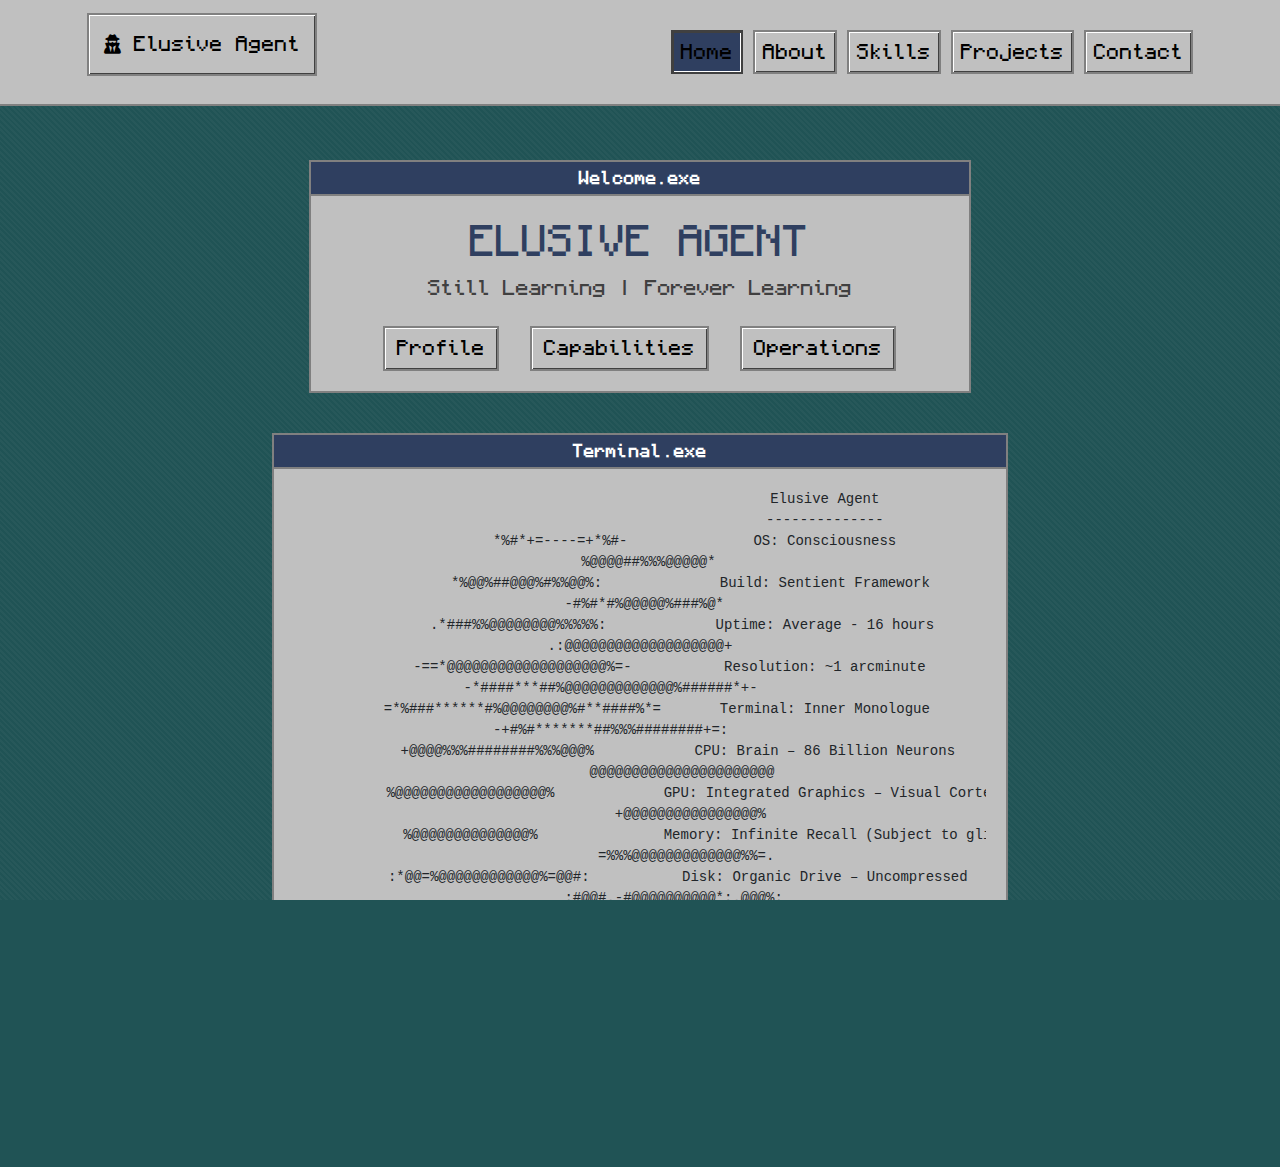
<file: index.html>
<!DOCTYPE html>
<html lang="en">
<head>
    <meta charset="UTF-8">
    <meta name="viewport" content="width=device-width, initial-scale=1.0">
    <title>Elusive Agent | Home</title>
    <link href="https://cdn.jsdelivr.net/npm/bootstrap@5.3.0/dist/css/bootstrap.min.css" rel="stylesheet">
    <link href="css/styles.css" rel="stylesheet">
    <link rel="stylesheet" href="https://cdnjs.cloudflare.com/ajax/libs/font-awesome/6.0.0/css/all.min.css">
</head>
<body>
    <!-- Navigation -->
    <nav class="navbar navbar-expand-lg fixed-top">
        <div class="container">
            <a class="navbar-brand win95-box" href="index.html">
                <i class="fas fa-user-secret"></i>
                Elusive Agent
            </a>
            <button class="navbar-toggler" type="button" data-bs-toggle="collapse" data-bs-target="#navbarNav">
                <span class="navbar-toggler-icon"></span>
            </button>
            <div class="collapse navbar-collapse" id="navbarNav">
                <ul class="navbar-nav ms-auto">
                    <li class="nav-item">
                        <a class="nav-link active" href="index.html">Home</a>
                    </li>
                    <li class="nav-item">
                        <a class="nav-link" href="about.html">About</a>
                    </li>
                    <li class="nav-item">
                        <a class="nav-link" href="skills.html">Skills</a>
                    </li>
                    <li class="nav-item">
                        <a class="nav-link" href="projects.html">Projects</a>
                    </li>
                    <li class="nav-item">
                        <a class="nav-link" href="contact.html">Contact</a>
                    </li>
                </ul>
            </div>
        </div>
    </nav>

    <main>
        <!-- Hero Section -->
        <section class="hero d-flex align-items-center">
            <div class="container">
                <div class="row justify-content-center">
                    <div class="col-lg-8 text-center">
                        <!-- First window (Welcome) -->
                        <div class="win95-window">
                            <div class="window-title-bar">
                                <span>Welcome.exe</span>
                            </div>
                            <div class="window-content">
                                <h1>ELUSIVE AGENT</h1>
                                <p class="lead mb-4">Still Learning | Forever Learning</p>
                                <div class="quick-links mt-4">
                                    <a href="about.html" class="win95-button">Profile</a>
                                    <a href="skills.html" class="win95-button">Capabilities</a>
                                    <a href="projects.html" class="win95-button">Operations</a>
                                </div>
                            </div>
                        </div>

                        <!-- Second window (Terminal) -->
                        <div class="win95-window terminal-window">
                            <div class="window-title-bar">
                                <span>Terminal.exe</span>
                            </div>
                            <div class="window-content">
                                <div class="terminal-text">
                                    <div class="terminal-scroll">
                                        <pre class="ascii-art">
                                            Elusive Agent
                                            --------------
             *%#*+=----=+*%#-               <span class="terminal-label">OS:</span> Consciousness
             %@@@@##%%%@@@@@*		
            *%@@%##@@@%#%%@@%:              <span class="terminal-label">Build:</span> Sentient Framework
           -#%#*#%@@@@@%###%@*		
          .*###%%@@@@@@@@%%%%%:             <span class="terminal-label">Uptime:</span> Average - 16 hours
         .:@@@@@@@@@@@@@@@@@@@+		
       -==*@@@@@@@@@@@@@@@@@@@%=-           <span class="terminal-label">Resolution:</span> ~1 arcminute
   -*####***##%@@@@@@@@@@@@@%######*+-		
    =*%###******#%@@@@@@@@%#**####%*=       <span class="terminal-label">Terminal:</span> Inner Monologue
       -+#%#*******##%%%########+=:		 
         +@@@@%%%########%%%@@@%            <span class="terminal-label">CPU:</span> Brain – 86 Billion Neurons
          @@@@@@@@@@@@@@@@@@@@@@
           %@@@@@@@@@@@@@@@@@@%             <span class="terminal-label">GPU:</span> Integrated Graphics – Visual Cortex
            +@@@@@@@@@@@@@@@@%
             %@@@@@@@@@@@@@@%               <span class="terminal-label">Memory:</span> Infinite Recall (Subject to glitches)
           =%%%@@@@@@@@@@@@@%%=.
         :*@@=%@@@@@@@@@@@@%=@@#:           <span class="terminal-label">Disk:</span> Organic Drive – Uncompressed
        :#@@#.-#@@@@@@@@@@*:.@@@%:
       :%@@@#...-*%@@@@%+:...%@@@%-         <span class="terminal-label">Mem%:</span> 85% (Cache overloaded)
     :=%@@@@#......+@@=.....:%@@@@%=:         
   +*#%%@@@@%:....+@@@@-....-@@@@@@%%#+     <span class="terminal-label">Disk%:</span> 65% (Deep storage fragmented)
*##%%%%%@@@@@-...++*@@+*=..:=@@@@@@%%%%%
%%%@%#%%@@@@@=::=:.:@%..==.:*@@@@@@@@@@%%%  <span class="color-block">███</span><span class="color-block-red">███</span><span class="color-block-green">███</span><span class="color-block-yellow">███</span><span class="color-block-blue">███</span><span class="color-block-magenta">███</span><span class="color-block-cyan">███</span><span class="color-block-white">███</span>
%@@@@@@@@@@@@*--...=@@:..:--#@@@@@@@@@@%%@  <span class="color-block-bright">███</span><span class="color-block-bright-red">███</span><span class="color-block-bright-green">███</span><span class="color-block-bright-yellow">███</span><span class="color-block-bright-blue">███</span><span class="color-block-bright-magenta">███</span><span class="color-block-bright-cyan">███</span><span class="color-block-bright-white">███</span>
</pre>
                                    </div>
                                </div>
                            </div>
                        </div>
                    </div>
                </div>
            </div>
        </section>
    </main>

    <!-- Footer -->
    <footer class="footer py-4">
        <div class="container text-center">
            <p class="mb-0">© 2024 Elusive Agent. All rights reserved.</p>
        </div>
    </footer>

    <script src="https://cdn.jsdelivr.net/npm/bootstrap@5.3.0/dist/js/bootstrap.bundle.min.js"></script>
</body>
</html>
</file>
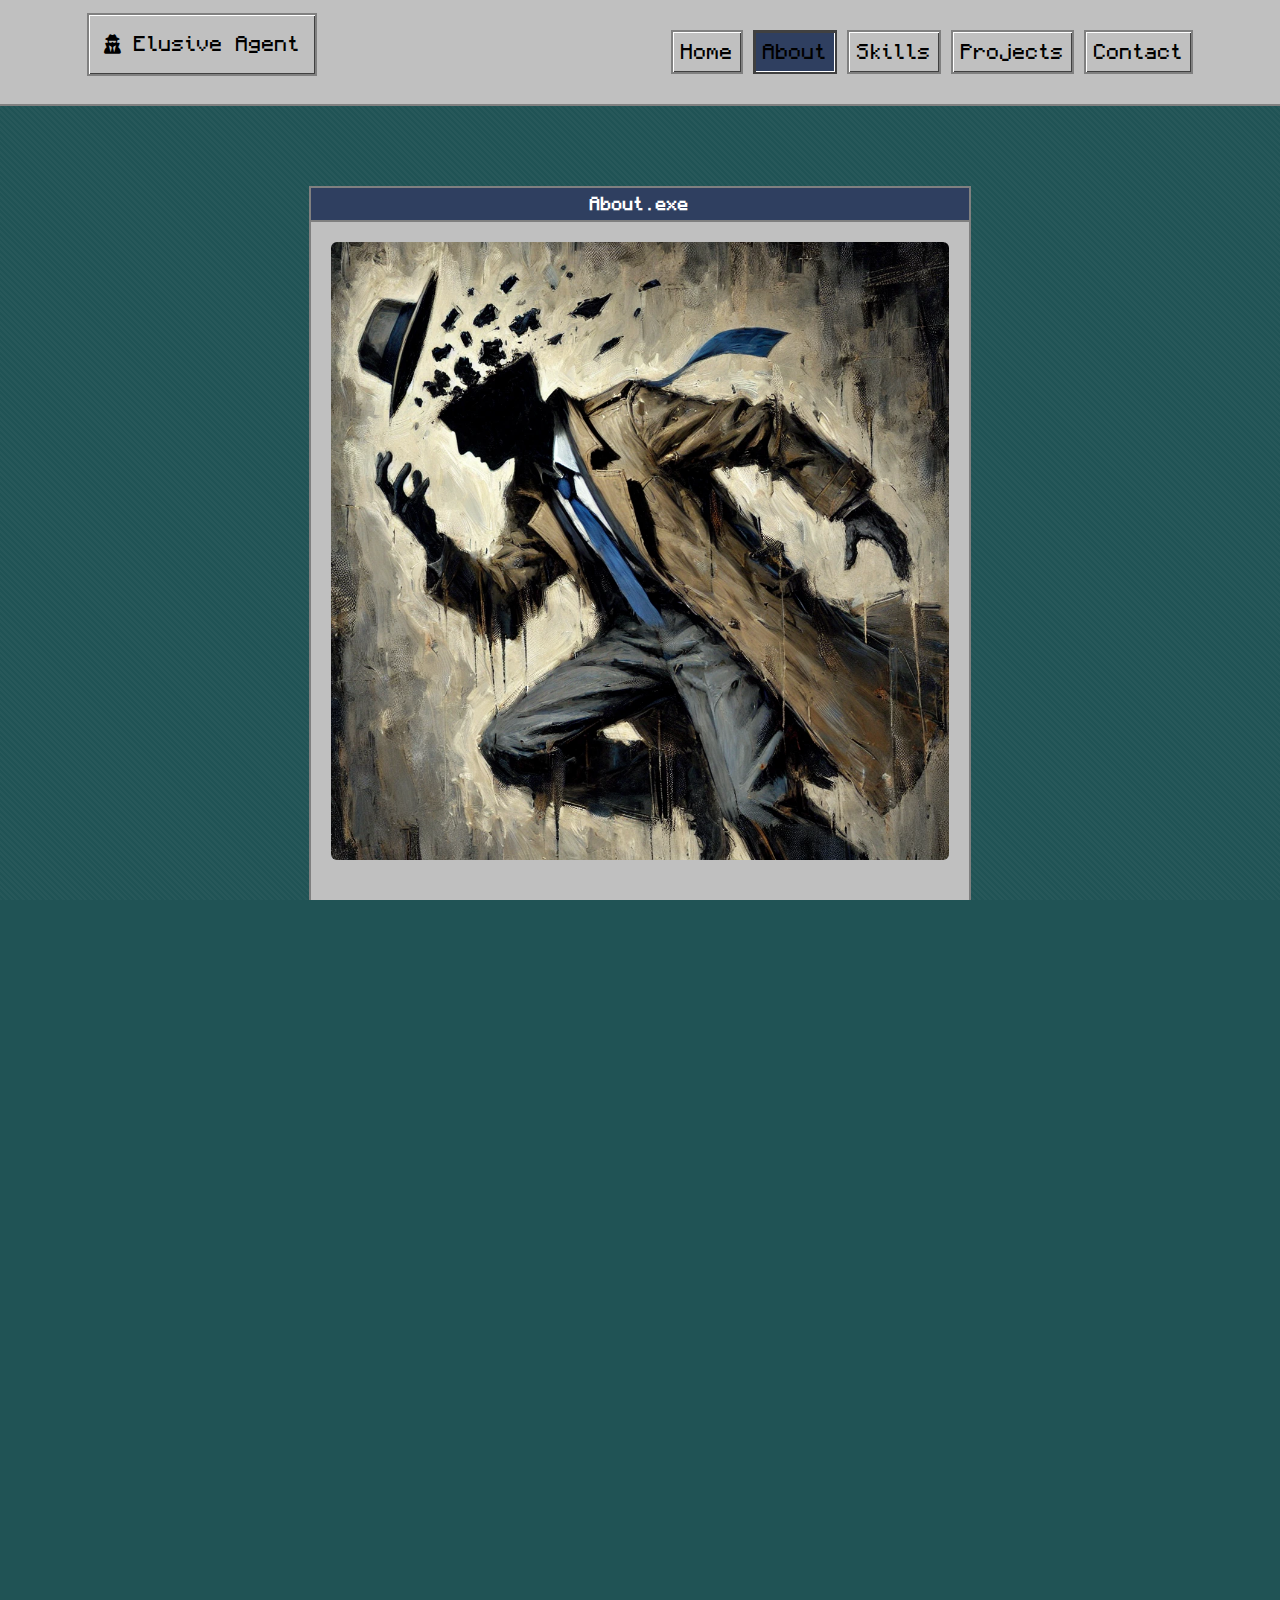
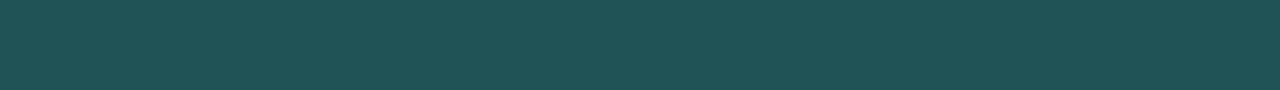
<file: about.html>
<!DOCTYPE html>
<html lang="en">
<head>
    <meta charset="UTF-8">
    <meta name="viewport" content="width=device-width, initial-scale=1.0">
    <title>Elusive Agent | About</title>
    <link href="https://cdn.jsdelivr.net/npm/bootstrap@5.3.0/dist/css/bootstrap.min.css" rel="stylesheet">
    <link href="css/styles.css" rel="stylesheet">
    <link rel="stylesheet" href="https://cdnjs.cloudflare.com/ajax/libs/font-awesome/6.0.0/css/all.min.css">
</head>
<body>
    <!-- Navigation -->
    <nav class="navbar navbar-expand-lg fixed-top">
        <div class="container">
            <a class="navbar-brand win95-box" href="index.html">
                <i class="fas fa-user-secret"></i>
                Elusive Agent
            </a>
            <button class="navbar-toggler" type="button" data-bs-toggle="collapse" data-bs-target="#navbarNav">
                <span class="navbar-toggler-icon"></span>
            </button>
            <div class="collapse navbar-collapse" id="navbarNav">
                <ul class="navbar-nav ms-auto">
                    <li class="nav-item">
                        <a class="nav-link" href="index.html">Home</a>
                    </li>
                    <li class="nav-item">
                        <a class="nav-link active" href="about.html">About</a>
                    </li>
                    <li class="nav-item">
                        <a class="nav-link" href="skills.html">Skills</a>
                    </li>
                    <li class="nav-item">
                        <a class="nav-link" href="projects.html">Projects</a>
                    </li>
                    <li class="nav-item">
                        <a class="nav-link" href="contact.html">Contact</a>
                    </li>
                </ul>
            </div>
        </div>
    </nav>

    <!-- Main content wrapper -->
    <main>
        <!-- About Section -->
        <section class="about-section py-5 mt-5">
            <div class="container">
                <div class="row justify-content-center">
                    <div class="col-lg-8">
                        <div class="win95-window">
                            <div class="window-title-bar">
                                <span>About.exe</span>
                            </div>
                            <div class="window-content text-center">
                                <div class="about-image mb-5">
                                    <img src="images/Mysterious-Agent-Falling-Apart.webp" alt="Mysterious Agent" class="img-fluid rounded">
                                </div>
                                <h2 class="section-title">About Me</h2>
                                <p class="lead">The Elusive Agent</p>
                                <div class="about-content">
                                    <h3>Bio</h3>
                                    <p>I am a student passionate about understanding the brain and its connection to thoughts and sentience. My main focus is on intelligent systems and computational neuroscience. I enjoy exploring science, and technical challenges.</p>
                                    
                                    <h3 class="mt-4">Main Interests</h3>
                                    <ul class="interests-list">
                                        <li>Intelligent systems</li>
                                        <li>Cognitive Neuroscience</li>
                                        <li>Computational neuroscience</li>
                                        <li>Computer Science</li>
                                    </ul>

                                    <h3 class="mt-4">Other Interests</h3>
                                    <ul class="interests-list">
                                        <li>Philosophy</li>
                                        <li>Puzzles and strategic games</li>
                                        <li>Digital audio</li>
                                        <li>Hard problem of consciousness</li>
                                        <li>History of Science</li>
                                    </ul>
                                </div>
                            </div>
                        </div>
                    </div>
                </div>
            </div>
        </section>
        <!-- Add this div for extra space -->
        <div class="bottom-space"></div>
    </main>

    <!-- Footer -->
    <footer class="footer py-4">
        <div class="container text-center">
            <p class="mb-0">© 2024 Elusive Agent. All rights reserved.</p>
        </div>
    </footer>

    <script src="https://cdn.jsdelivr.net/npm/bootstrap@5.3.0/dist/js/bootstrap.bundle.min.js"></script>
</body>
</html>
</file>
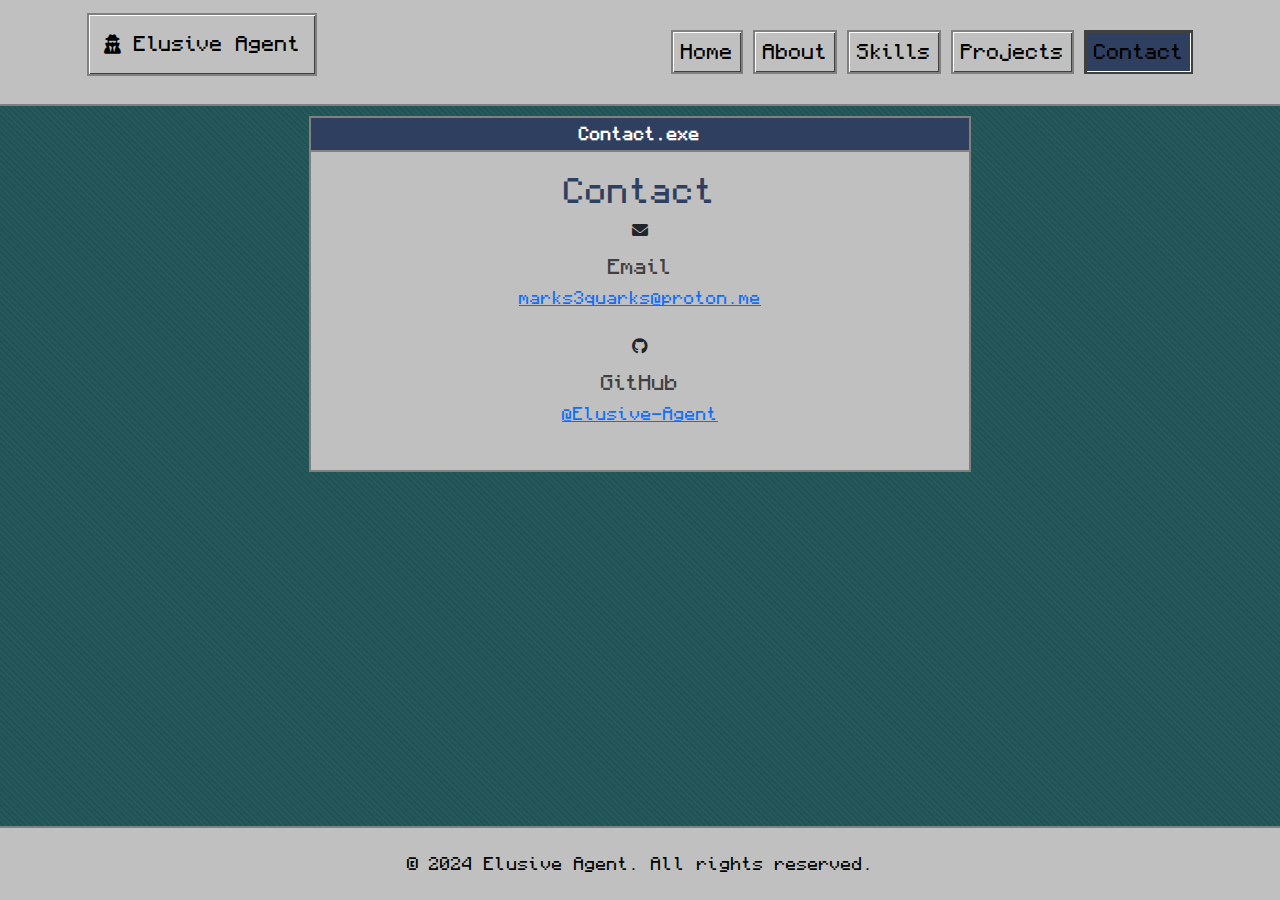
<file: contact.html>
<!DOCTYPE html>
<html lang="en">
<head>
    <meta charset="UTF-8">
    <meta name="viewport" content="width=device-width, initial-scale=1.0">
    <title>Elusive Agent | Contact</title>
    <link href="https://cdn.jsdelivr.net/npm/bootstrap@5.3.0/dist/css/bootstrap.min.css" rel="stylesheet">
    <link href="css/styles.css" rel="stylesheet">
    <link rel="stylesheet" href="https://cdnjs.cloudflare.com/ajax/libs/font-awesome/6.0.0/css/all.min.css">
</head>
<body>
    <!-- Navigation -->
    <nav class="navbar navbar-expand-lg fixed-top">
        <div class="container">
            <a class="navbar-brand win95-box" href="index.html">
                <i class="fas fa-user-secret"></i>
                Elusive Agent
            </a>
            <button class="navbar-toggler" type="button" data-bs-toggle="collapse" data-bs-target="#navbarNav">
                <span class="navbar-toggler-icon"></span>
            </button>
            <div class="collapse navbar-collapse" id="navbarNav">
                <ul class="navbar-nav ms-auto">
                    <li class="nav-item">
                        <a class="nav-link" href="index.html">Home</a>
                    </li>
                    <li class="nav-item">
                        <a class="nav-link" href="about.html">About</a>
                    </li>
                    <li class="nav-item">
                        <a class="nav-link" href="skills.html">Skills</a>
                    </li>
                    <li class="nav-item">
                        <a class="nav-link" href="projects.html">Projects</a>
                    </li>
                    <li class="nav-item">
                        <a class="nav-link active" href="contact.html">Contact</a>
                    </li>
                </ul>
            </div>
        </div>
    </nav>

    <!-- Contact Section -->
    <section class="contact-section py-5 mt-5">
        <div class="container">
            <div class="row justify-content-center">
                <div class="col-lg-8">
                    <div class="win95-window">
                        <div class="window-title-bar">
                            <span>Contact.exe</span>
                        </div>
                        <div class="window-content text-center">
                            <h2 class="section-title">Contact</h2>
                            <div class="contact-info">
                                <div class="info-item mb-4">
                                    <i class="fas fa-envelope mb-3"></i>
                                    <h5>Email</h5>
                                    <a href="mailto:marks3quarks@proton.me" class="contact-link">marks3quarks@proton.me</a>
                                </div>
                                
                                <div class="info-item mb-4">
                                    <i class="fab fa-github mb-3"></i>
                                    <h5>GitHub</h5>
                                    <a href="https://github.com/Elusive-Agent" class="contact-link" target="_blank">@Elusive-Agent</a>
                                </div>
                            </div>
                        </div>
                    </div>
                </div>
            </div>
        </div>
    </section>

    <!-- Footer -->
    <footer class="footer py-4">
        <div class="container text-center">
            <p class="mb-0">© 2024 Elusive Agent. All rights reserved.</p>
        </div>
    </footer>

    <script src="https://cdn.jsdelivr.net/npm/bootstrap@5.3.0/dist/js/bootstrap.bundle.min.js"></script>
</body>
</html>
</file>
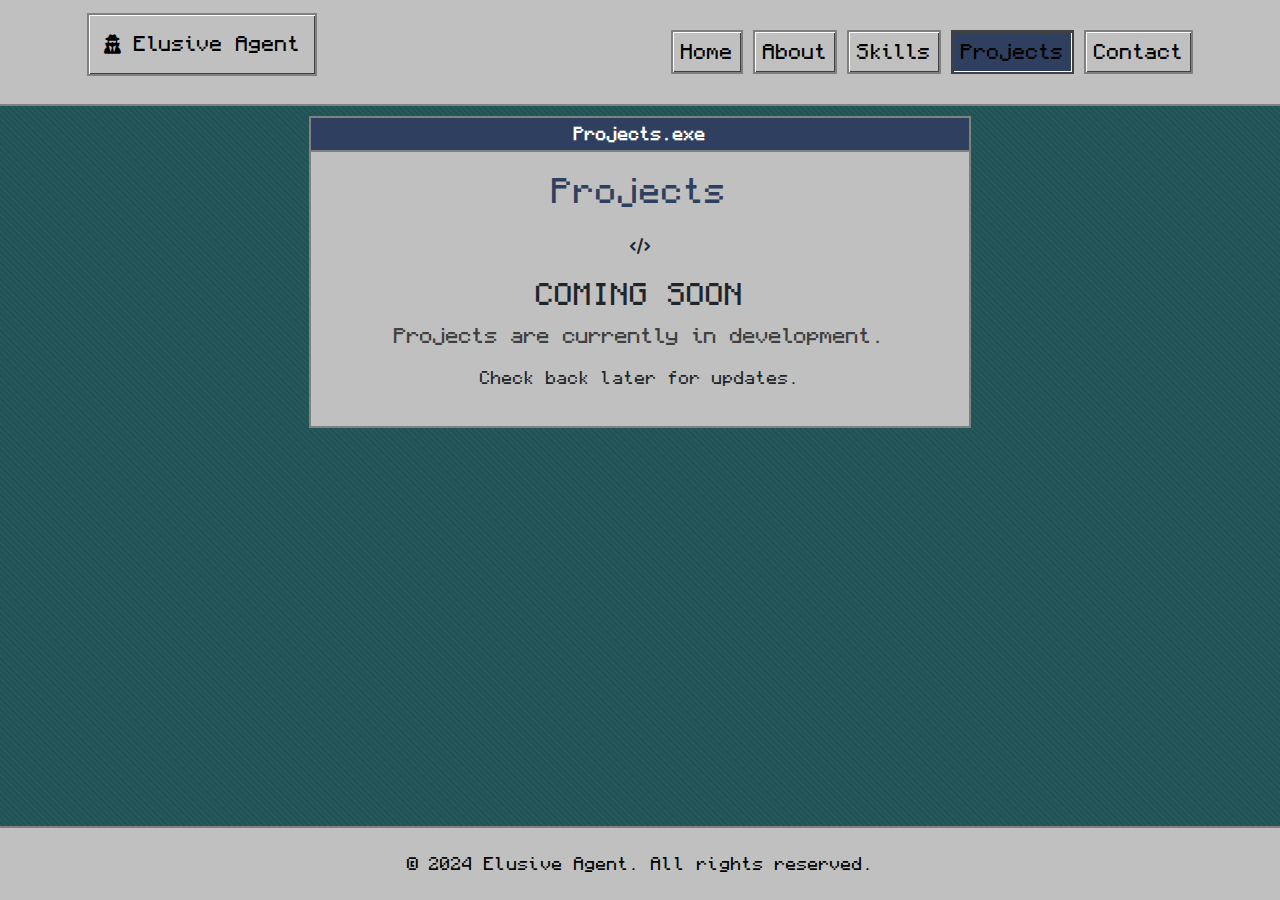
<file: projects.html>
<!DOCTYPE html>
<html lang="en">
<head>
    <meta charset="UTF-8">
    <meta name="viewport" content="width=device-width, initial-scale=1.0">
    <title>Elusive Agent | Projects</title>
    <link href="https://cdn.jsdelivr.net/npm/bootstrap@5.3.0/dist/css/bootstrap.min.css" rel="stylesheet">
    <link href="css/styles.css" rel="stylesheet">
    <link rel="stylesheet" href="https://cdnjs.cloudflare.com/ajax/libs/font-awesome/6.0.0/css/all.min.css">
</head>
<body>
    <!-- Navigation -->
    <nav class="navbar navbar-expand-lg fixed-top">
        <div class="container">
            <a class="navbar-brand win95-box" href="index.html">
                <i class="fas fa-user-secret"></i>
                Elusive Agent
            </a>
            <button class="navbar-toggler" type="button" data-bs-toggle="collapse" data-bs-target="#navbarNav">
                <span class="navbar-toggler-icon"></span>
            </button>
            <div class="collapse navbar-collapse" id="navbarNav">
                <ul class="navbar-nav ms-auto">
                    <li class="nav-item">
                        <a class="nav-link" href="index.html">Home</a>
                    </li>
                    <li class="nav-item">
                        <a class="nav-link" href="about.html">About</a>
                    </li>
                    <li class="nav-item">
                        <a class="nav-link" href="skills.html">Skills</a>
                    </li>
                    <li class="nav-item">
                        <a class="nav-link active" href="projects.html">Projects</a>
                    </li>
                    <li class="nav-item">
                        <a class="nav-link" href="contact.html">Contact</a>
                    </li>
                </ul>
            </div>
        </div>
    </nav>

    <!-- Projects Section -->
    <section class="projects-section py-5 mt-5">
        <div class="container">
            <div class="row justify-content-center">
                <div class="col-lg-8">
                    <div class="win95-window">
                        <div class="window-title-bar">
                            <span>Projects.exe</span>
                        </div>
                        <div class="window-content text-center">
                            <h2 class="section-title mb-4">Projects</h2>
                            <div class="coming-soon-box">
                                <i class="fas fa-code coming-soon-icon mb-4"></i>
                                <h3 class="coming-soon-text">COMING SOON</h3>
                                <p class="lead">Projects are currently in development.</p>
                                <p>Check back later for updates.</p>
                            </div>
                        </div>
                    </div>
                </div>
            </div>
        </div>
    </section>

    <!-- Footer -->
    <footer class="footer py-4">
        <div class="container text-center">
            <p class="mb-0">© 2024 Elusive Agent. All rights reserved.</p>
        </div>
    </footer>

    <script src="https://cdn.jsdelivr.net/npm/bootstrap@5.3.0/dist/js/bootstrap.bundle.min.js"></script>
</body>
</html>
</file>
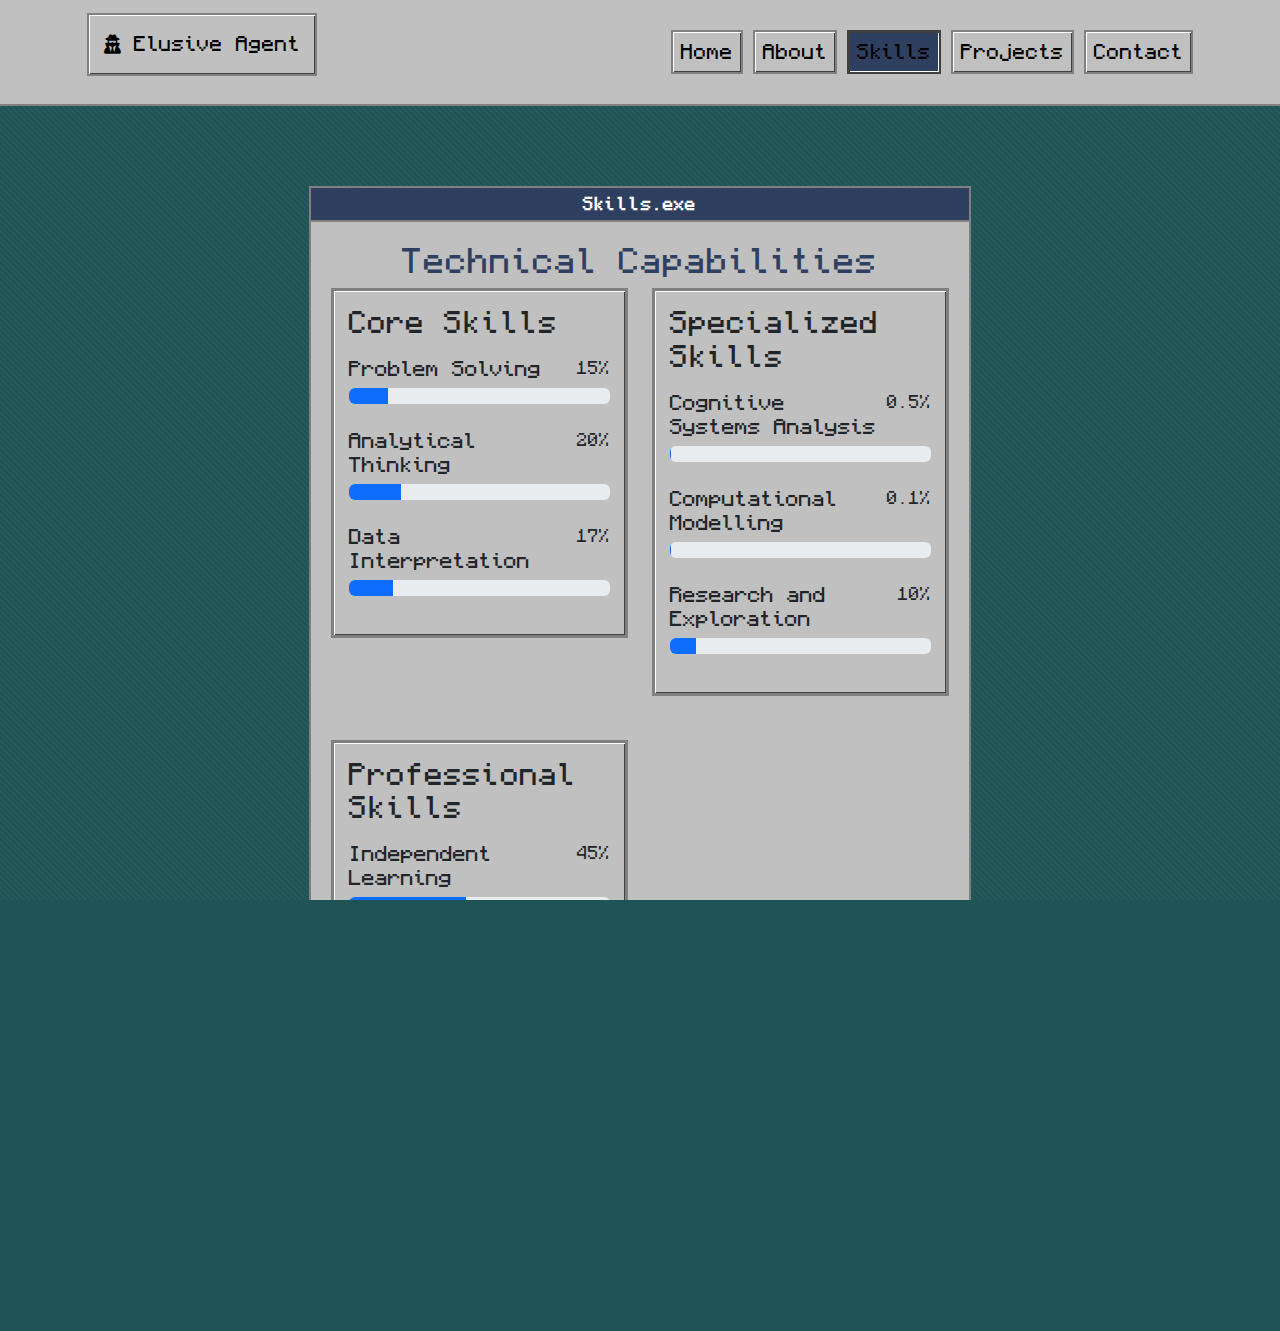
<file: skills.html>
<!DOCTYPE html>
<html lang="en">
<head>
    <meta charset="UTF-8">
    <meta name="viewport" content="width=device-width, initial-scale=1.0">
    <title>Elusive Agent | Skills</title>
    <link href="https://cdn.jsdelivr.net/npm/bootstrap@5.3.0/dist/css/bootstrap.min.css" rel="stylesheet">
    <link href="css/styles.css" rel="stylesheet">
    <link rel="stylesheet" href="https://cdnjs.cloudflare.com/ajax/libs/font-awesome/6.0.0/css/all.min.css">
</head>
<body>
    <!-- Navigation -->
    <nav class="navbar navbar-expand-lg fixed-top">
        <div class="container">
            <a class="navbar-brand win95-box" href="index.html">
                <i class="fas fa-user-secret"></i>
                Elusive Agent
            </a>
            <button class="navbar-toggler" type="button" data-bs-toggle="collapse" data-bs-target="#navbarNav">
                <span class="navbar-toggler-icon"></span>
            </button>
            <div class="collapse navbar-collapse" id="navbarNav">
                <ul class="navbar-nav ms-auto">
                    <li class="nav-item">
                        <a class="nav-link" href="index.html">Home</a>
                    </li>
                    <li class="nav-item">
                        <a class="nav-link" href="about.html">About</a>
                    </li>
                    <li class="nav-item">
                        <a class="nav-link active" href="skills.html">Skills</a>
                    </li>
                    <li class="nav-item">
                        <a class="nav-link" href="projects.html">Projects</a>
                    </li>
                    <li class="nav-item">
                        <a class="nav-link" href="contact.html">Contact</a>
                    </li>
                </ul>
            </div>
        </div>
    </nav>

    <main>
        <!-- Skills Section -->
        <section class="skills-section py-5 mt-5">
            <div class="container">
                <div class="row justify-content-center">
                    <div class="col-lg-8">
                        <div class="win95-window">
                            <div class="window-title-bar">
                                <span>Skills.exe</span>
                            </div>
                            <div class="window-content">
                                <h2 class="section-title text-center">Technical Capabilities</h2>
                                
                                <div class="row">
                                    <!-- Core Skills Block -->
                                    <div class="col-md-6 mb-4">
                                        <div class="win95-box">
                                            <h3 class="mb-3">Core Skills</h3>
                                            <div class="skill-item mb-4">
                                                <div class="d-flex justify-content-between">
                                                    <h5>Problem Solving</h5>
                                                    <span>15%</span>
                                                </div>
                                                <div class="progress">
                                                    <div class="progress-bar" role="progressbar" style="width: 15%"></div>
                                                </div>
                                            </div>
                                            <div class="skill-item mb-4">
                                                <div class="d-flex justify-content-between">
                                                    <h5>Analytical Thinking</h5>
                                                    <span>20%</span>
                                                </div>
                                                <div class="progress">
                                                    <div class="progress-bar" role="progressbar" style="width: 20%"></div>
                                                </div>
                                            </div>
                                            <div class="skill-item mb-4">
                                                <div class="d-flex justify-content-between">
                                                    <h5>Data Interpretation</h5>
                                                    <span>17%</span>
                                                </div>
                                                <div class="progress">
                                                    <div class="progress-bar" role="progressbar" style="width: 17%"></div>
                                                </div>
                                            </div>
                                        </div>
                                    </div>

                                    <!-- Specialized Skills Block -->
                                    <div class="col-md-6 mb-4">
                                        <div class="win95-box">
                                            <h3 class="mb-3">Specialized Skills</h3>
                                            <div class="skill-item mb-4">
                                                <div class="d-flex justify-content-between">
                                                    <h5>Cognitive Systems Analysis</h5>
                                                    <span>0.5%</span>
                                                </div>
                                                <div class="progress">
                                                    <div class="progress-bar" role="progressbar" style="width: 0.5%"></div>
                                                </div>
                                            </div>
                                            <div class="skill-item mb-4">
                                                <div class="d-flex justify-content-between">
                                                    <h5>Computational Modelling</h5>
                                                    <span>0.1%</span>
                                                </div>
                                                <div class="progress">
                                                    <div class="progress-bar" role="progressbar" style="width: 0.1%"></div>
                                                </div>
                                            </div>
                                            <div class="skill-item mb-4">
                                                <div class="d-flex justify-content-between">
                                                    <h5>Research and Exploration</h5>
                                                    <span>10%</span>
                                                </div>
                                                <div class="progress">
                                                    <div class="progress-bar" role="progressbar" style="width: 10%"></div>
                                                </div>
                                            </div>
                                        </div>
                                    </div>

                                    <!-- Professional Skills Block -->
                                    <div class="col-md-6 mb-4">
                                        <div class="win95-box">
                                            <h3 class="mb-3">Professional Skills</h3>
                                            <div class="skill-item mb-4">
                                                <div class="d-flex justify-content-between">
                                                    <h5>Independent Learning</h5>
                                                    <span>45%</span>
                                                </div>
                                                <div class="progress">
                                                    <div class="progress-bar" role="progressbar" style="width: 45%"></div>
                                                </div>
                                            </div>
                                            <div class="skill-item mb-4">
                                                <div class="d-flex justify-content-between">
                                                    <h5>Strategic Planning</h5>
                                                    <span>35%</span>
                                                </div>
                                                <div class="progress">
                                                    <div class="progress-bar" role="progressbar" style="width: 35%"></div>
                                                </div>
                                            </div>
                                            <div class="skill-item mb-4">
                                                <div class="d-flex justify-content-between">
                                                    <h5>Adaptability</h5>
                                                    <span>40%</span>
                                                </div>
                                                <div class="progress">
                                                    <div class="progress-bar" role="progressbar" style="width: 40%"></div>
                                                </div>
                                            </div>
                                        </div>
                                    </div>
                                </div>
                            </div>
                        </div>
                    </div>
                </div>
            </div>
        </section>
    </main>

    <!-- Footer -->
    <footer class="footer py-4">
        <div class="container text-center">
            <p class="mb-0">© 2024 Elusive Agent. All rights reserved.</p>
        </div>
    </footer>


    <script src="https://cdn.jsdelivr.net/npm/bootstrap@5.3.0/dist/js/bootstrap.bundle.min.js"></script>
</body>
</html>
</file>
<file: css/styles.css>
/* Root Variables - Windows 95 Inspired */
:root {
    --win95-bg: #c0c0c0;
    --win95-dark: #808080;
    --win95-darker: #404040;
    --win95-blue: #2f3f60;
    --win95-white: #ffffff;
    --win95-black: #000000;
    --win95-highlight: #3d5a80;
}

/* Font Import and Global Settings */
@font-face {
    font-family: 'Monocraft';
    src: url('../fonts/Monocraft.ttc');
}

html, body {
    height: 100%;
    margin: 0;
    overflow-x: hidden;
    font-family: 'Monocraft';
    background-color: #205355; /* Updated teal color */
    background-image: repeating-linear-gradient(45deg, rgba(255, 255, 255, 0.03) 0px, rgba(255, 255, 255, 0.03) 2px, transparent 2px, transparent 4px);
    display: flex;
    flex-direction: column;
}

body {
    min-height: 100vh;
    margin: 0;
    display: flex;
    flex-direction: column;
}

/* Typography and Element Defaults */
h1, h2, .section-title, .card-title {
    font-family: 'Monocraft';
    color: var(--win95-blue);
}

.lead, .info-item h5 {
    color: var(--win95-darker);
}

/* Buttons - Windows 95 Style */
.win95-button {
    display: inline-block;
    background-color: var(--win95-bg);
    border: 2px solid var(--win95-dark);
    box-shadow: inset 1px 1px var(--win95-white), inset -1px -1px var(--win95-darker);
    padding: 6px 12px;
    margin: 0 10px;
    color: var(--win95-black);
    text-decoration: none;
    font-size: 1.2rem;
    border-radius: 0; /* Keep sharp edges */
}

.win95-button:hover {
    background-color: var(--win95-white);
    color: var(--win95-black);
}

.win95-button:active {
    box-shadow: inset -1px -1px var(--win95-white), inset 1px 1px var(--win95-darker);
    transform: translateY(1px);
}

/* Navbar */
.navbar {
    background-color: var(--win95-bg);
    border-bottom: 2px solid var(--win95-dark);
    position: fixed;
    top: 0;
    left: 0;
    right: 0;
    z-index: 9999;
    padding: 0.5rem;
    min-height: 70px;
}

/* Navbar Links and Logo Styled Like Buttons */
.nav-link, .navbar-brand {
    background-color: var(--win95-bg);
    border: 2px solid var(--win95-dark);
    box-shadow: inset 1px 1px var(--win95-white), inset -1px -1px var(--win95-darker);
    padding: 6px 12px;
    margin: 5px;
    color: var(--win95-black);
    font-size: 1.2rem;
    text-decoration: none;
    border-radius: 0;
    display: inline-block;
}

.nav-link:hover, .navbar-brand:hover {
    background-color: var(--win95-white);
    color: var(--win95-black);
}

/* Active Page Style */
.nav-link.active, .navbar-brand.active {
    background-color: var(--win95-blue);
    color: var(--win95-white);
    border-color: var(--win95-darker);
    box-shadow: inset 1px 1px var(--win95-darker), inset -1px -1px var(--win95-white);
}

/* Windows 95 Window Styles */
.win95-window {
    position: relative;
    z-index: 1;
    background-color: var(--win95-bg);
    border: 2px solid var(--win95-dark);
    box-shadow: inset 1px 1px var(--win95-white), inset -1px -1px var(--win95-darker);
    margin: 20px auto;
    max-width: 800px;
    width: 90%;
    animation: bootWindow 0.5s ease forwards;
    transition: transform 0.2s ease;
}

.win95-window:hover {
    transform: translateY(-2px);
}

.window-title-bar {
    background-color: var(--win95-blue);
    color: var(--win95-white);
    padding: 4px 8px;
    font-weight: bold;
    text-align: center;
    border-bottom: 2px solid var(--win95-dark);
}

.window-content {
    padding: 20px;
    background-color: var(--win95-bg);
}

/* Footer */
.footer {
    width: 100%;
    padding: 1rem 0;
    margin-top: auto;
    background-color: var(--win95-bg);
    border-top: 2px solid var(--win95-dark);
    color: var(--win95-black);
}

/* Animations */
@keyframes bootWindow {
    0% {
        opacity: 0;
        transform: scale(1.1) translateY(-10px);
    }
    100% {
        opacity: 1;
        transform: scale(1) translateY(0);
    }
}



@media (max-width: 768px) {
    .win95-window {
        padding: 1rem;
    }
}

@media (max-width: 992px) {
    .navbar {
        min-height: auto;
    }

    main {
        margin-top: 80px;
    }

    .navbar-collapse {
        background-color: var(--win95-bg);
        margin-top: 0.5rem;
        border: 2px solid var(--win95-dark);
        box-shadow: inset 1px 1px var(--win95-white), inset -1px -1px var(--win95-darker);
    }

    .nav-link {
        margin: 5px;
    }
}

.win95-box {
    border: 2px solid var(--win95-dark);
    box-shadow: inset 1px 1px var(--win95-white), inset -1px -1px var(--win95-darker);
    padding: 15px;
    margin-bottom: 20px;  /* Add more space between boxes */
    background-color: var(--win95-bg);
}

/* Optional: add a stronger border or different background to distinguish blocks */
.skills-section .win95-box {
    border-width: 3px;  /* Make borders more prominent */
}

/* Main content positioning */
main {
    margin-top: 70px;
    position: relative;
    width: 100%;
    display: block;
}

/* Hero section adjustment */
.hero {
    padding-top: 70px;  /* Add padding to hero section */
    width: 100%;
}

.terminal-window {
    margin: 20px auto;
    display: inline-block;
    width: fit-content;
    max-width: 100%;
    box-sizing: border-box;
}

.terminal-image {
    max-width: 100%;
    height: auto;
    display: block;
}

@media (max-width: 480px) {
    .terminal-window {
        width: 100%;
    }
}
</file>
